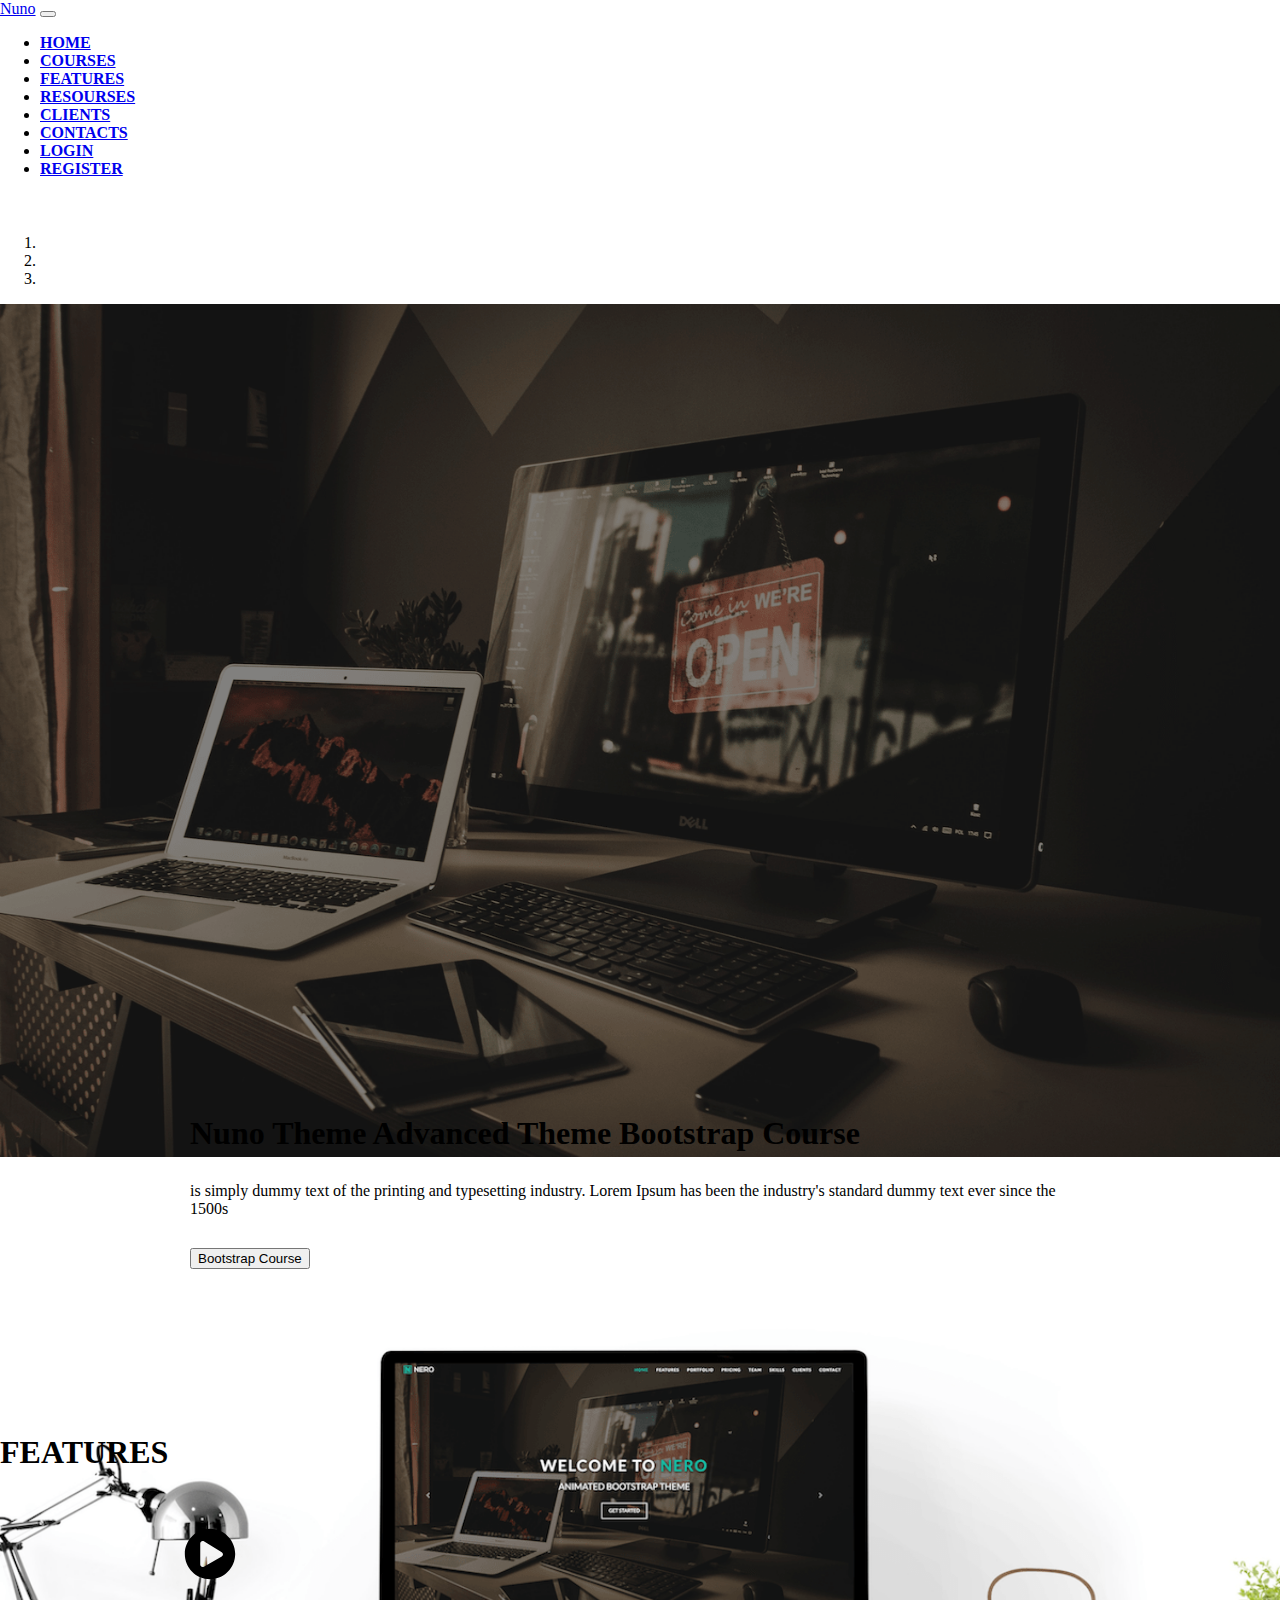
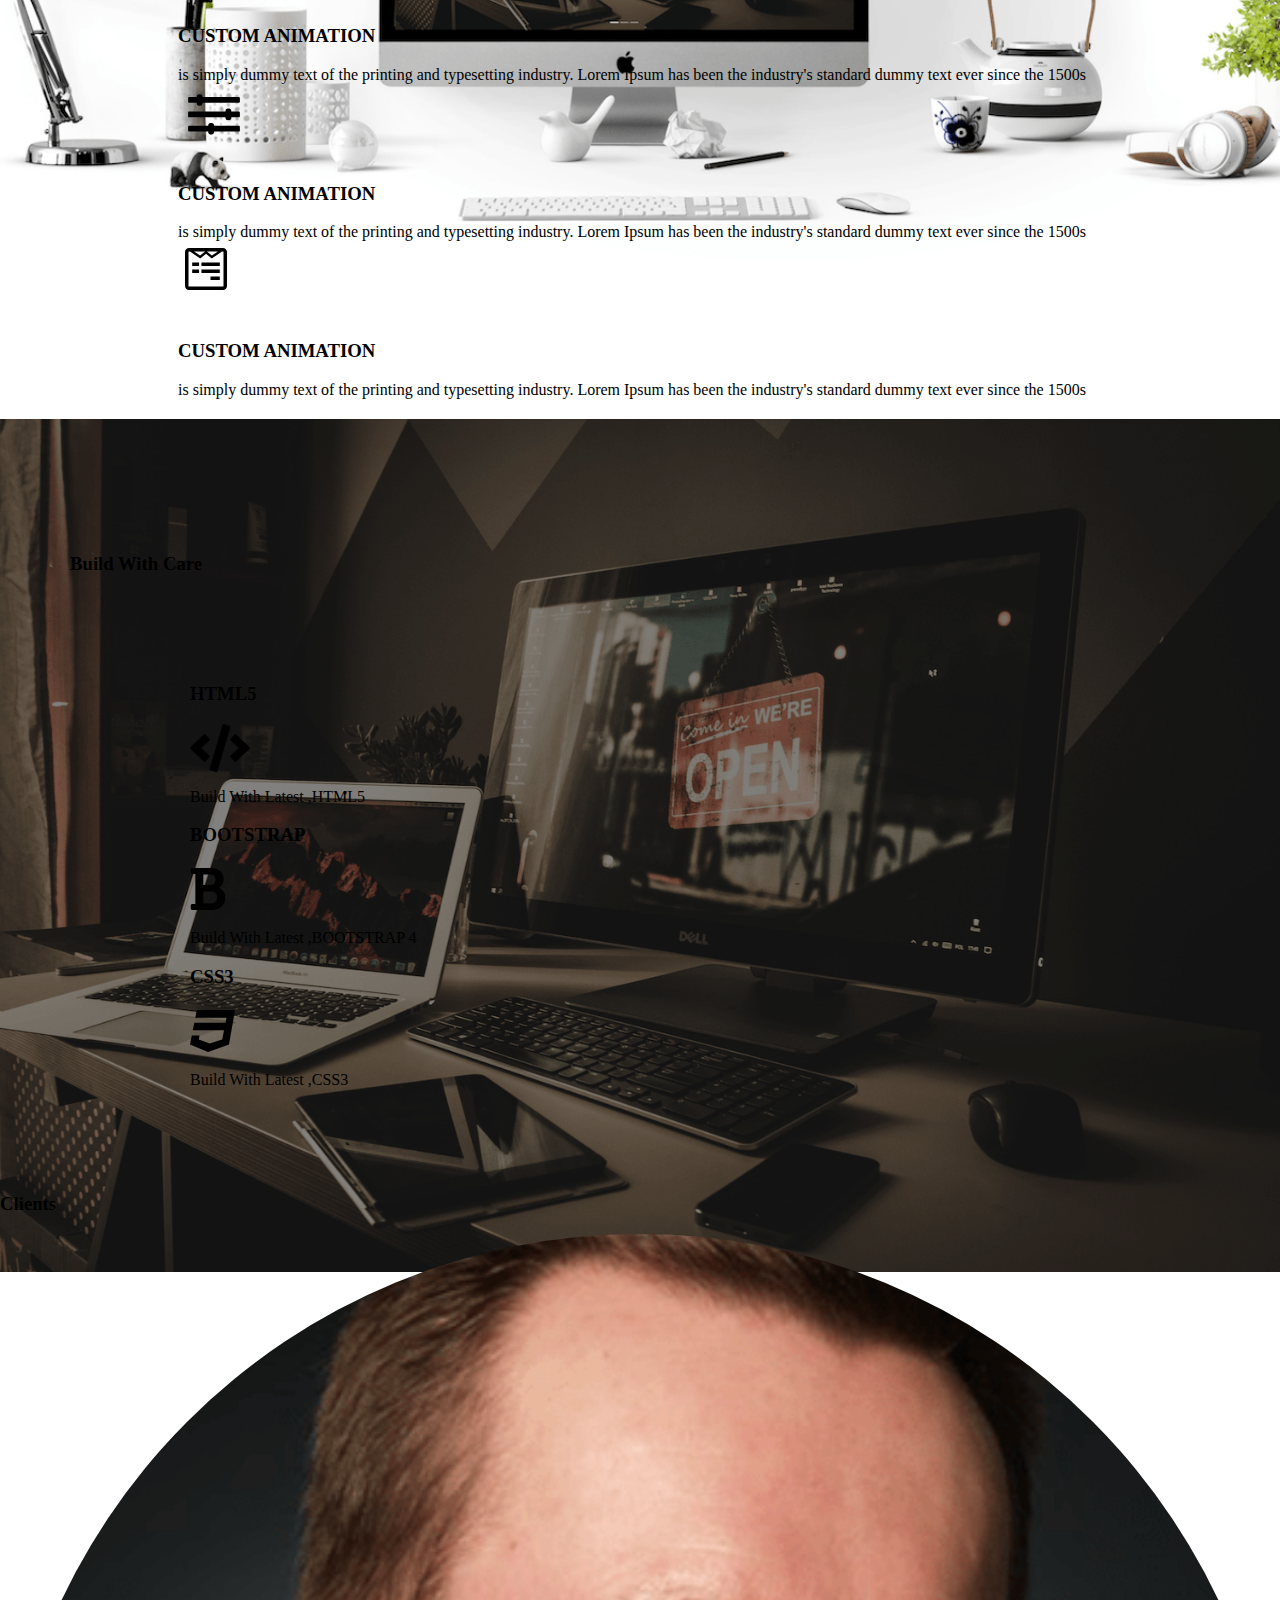
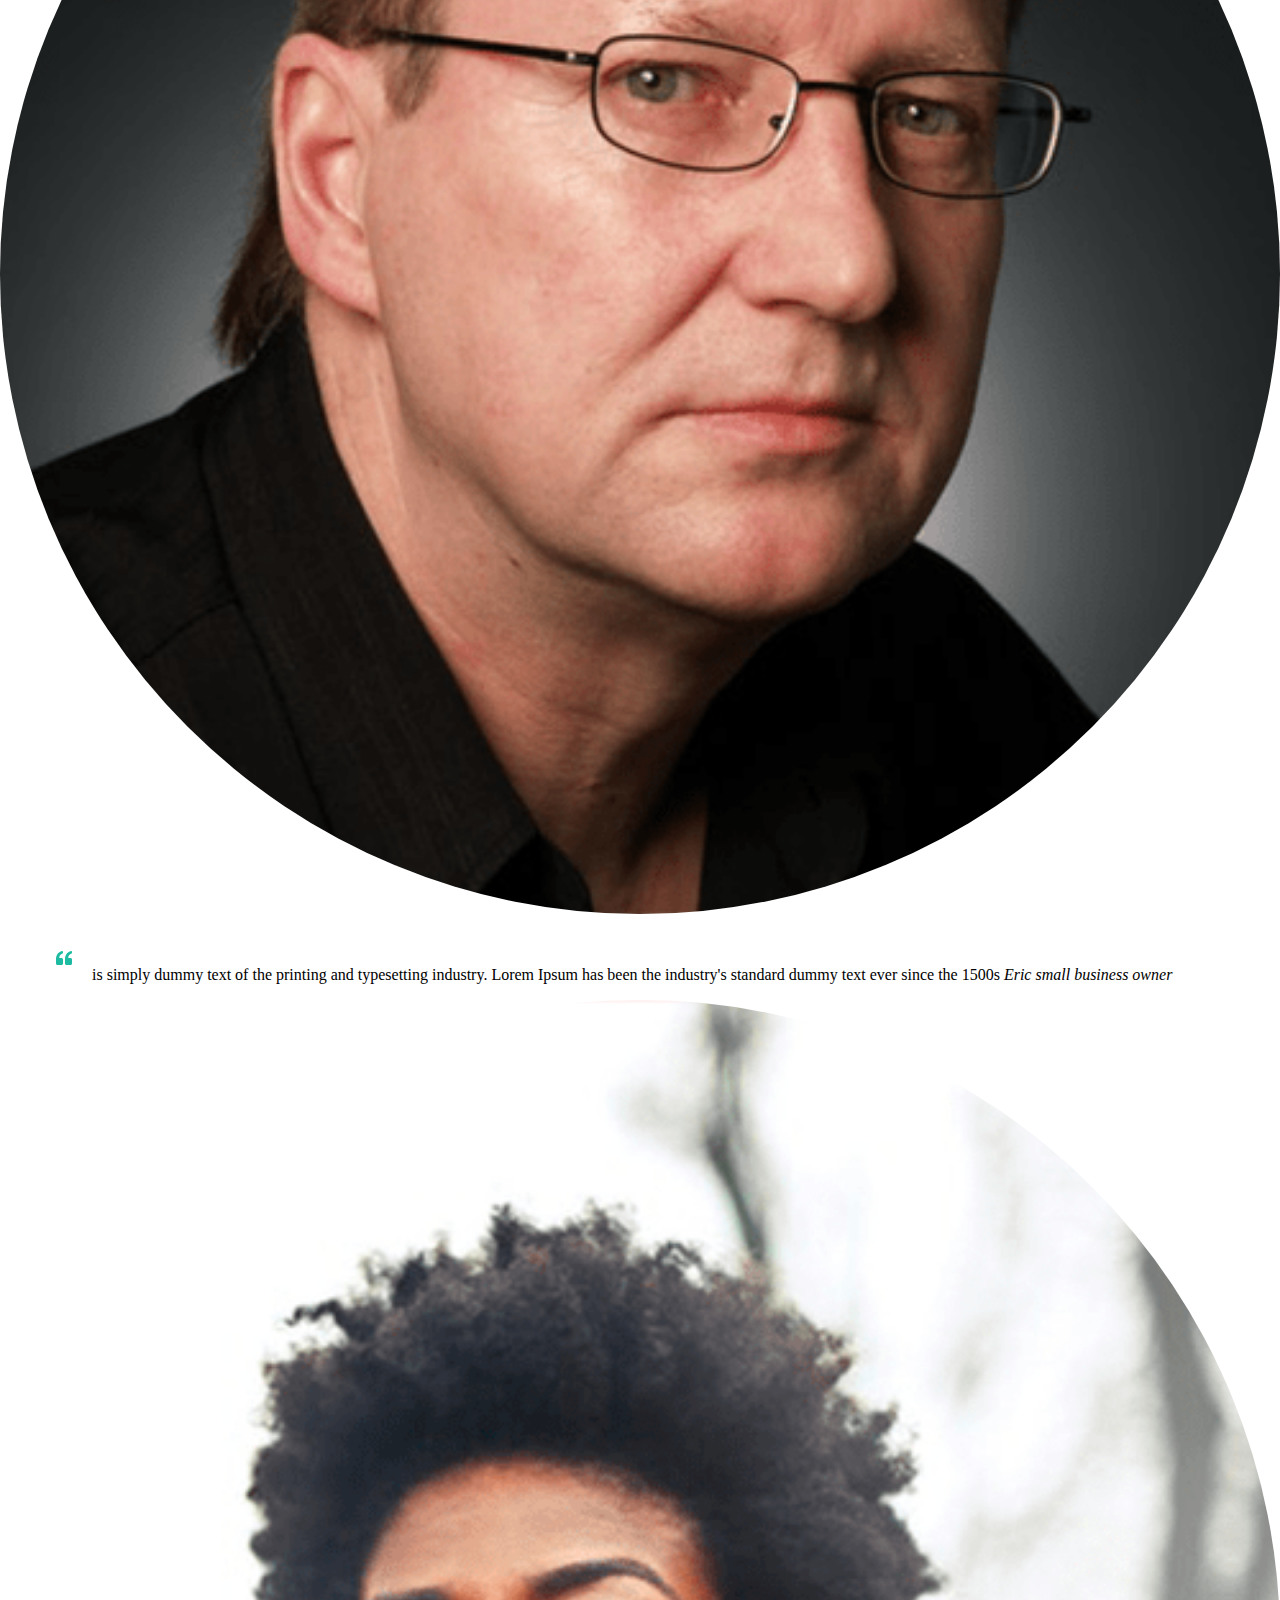
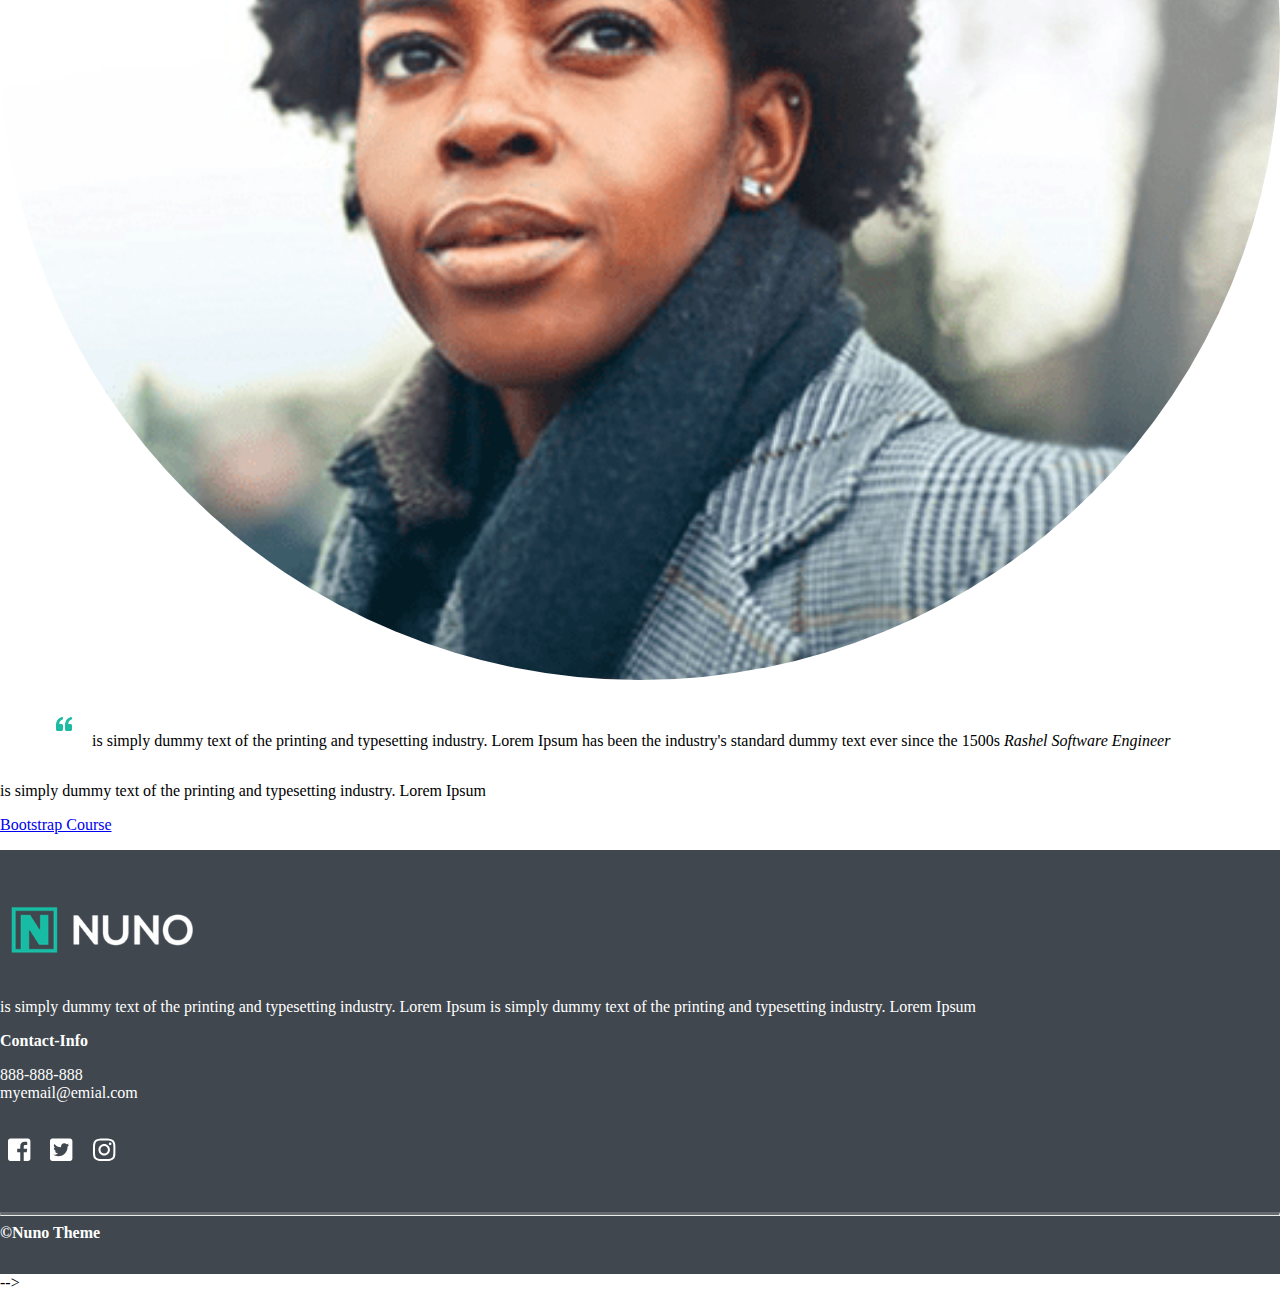
<file: index.html>
<!DOCTYPE html>
<html>
    <head>
            <meta charset="utf-8">
            <meta name="viewport" content="width=device-width, initial-scale=1">
            <link rel="stylesheet" href="https://cdn.jsdelivr.net/npm/bootstrap@4.5.3/dist/css/bootstrap.min.css" integrity="sha384-TX8t27EcRE3e/ihU7zmQxVncDAy5uIKz4rEkgIXeMed4M0jlfIDPvg6uqKI2xXr2" crossorigin="anonymous">
        <link rel="stylesheet" href="style.css">
        <style>
           
        </style>
    </head>

     <body id='body' data-target=".navbar" data-offset="56" data-spy="scroll">
            <div class="container-fluid px-0">
                <nav class="navbar navbar-expand-lg navbar-dark bg-dark fixed-top">
                    <a class="navbar-brand" href="#">Nuno</a>
                    <button class="navbar-toggler" type="button" data-toggle="collapse" data-target="#navbarNav" aria-controls="navbarNav" aria-expanded="false" aria-label="Toggle navigation">
                      <span class="navbar-toggler-icon"></span>
                    </button>
                    <div class="collapse navbar-collapse" id="navbarNav">
                      <ul class="navbar-nav ml-auto">
                        <li class="nav-item">
                          <a class="nav-link" href="#body">Home</a>
                        </li>
                        <li class="nav-item">
                            <a class="nav-link" href="#course">Courses</a>
                          </li>
                        <li class="nav-item">
                          <a class="nav-link" href="#feature">Features</a>
                        </li>
                        <li class="nav-item">
                          <a class="nav-link" href="#resourses">Resourses</a>
                        </li>
                        <li class="nav-item">
                            <a class="nav-link" href="#clients">Clients</a>
                          </li>
                          <li class="nav-item">
                            <a class="nav-link" href="#contact">Contacts</a>
                          </li>
                           <li class="nav-item">
                            <a class="nav-link" href="login.html">Login</a>
                          </li>
                           <li class="nav-item">
                            <a class="nav-link" href="register.html">Register</a>
                          </li>
                      </ul>
                    </div>
                  </nav>
            <!-- start carousel-->
            <!-- /////////////////////////////// -->
          
                    <div id="carouselExampleIndicators" class="carousel slide" data-ride="carousel">
                            <ol class="carousel-indicators">
                              <li data-target="#carouselExampleIndicators" data-slide-to="0" class="active"></li>
                              <li data-target="#carouselExampleIndicators" data-slide-to="1"></li>
                              <li data-target="#carouselExampleIndicators" data-slide-to="2"></li>
                            </ol>
                            <div class="carousel-inner">
                              <div class="carousel-item active">
                                <img src="img\computers.png" class="d-block " alt="...">
                              </div>
                              <div class="carousel-item">
                                <img src="img\apple.png" class="d-block" alt="...">
                              </div>
                              <div class="carousel-item">
                                <img src="img\computers.png" class="d-block " alt="...">
                              </div>
                            </div>
                            <a class="carousel-control-prev" href="#carouselExampleIndicators" role="button" data-slide="prev">
                              <span class="carousel-control-prev-icon" aria-hidden="true"></span>
                              <span class="sr-only">Previous</span>
                            </a>
                            <a class="carousel-control-next" href="#carouselExampleIndicators" role="button" data-slide="next">
                              <span class="carousel-control-next-icon" aria-hidden="true"></span>
                              <span class="sr-only">Next</span>
                            </a>
                          </div>
            
             <!-- /////////////////////////////// -->
             <!-- end carousel-->
             <!-- start courses section-->
             <div  id="course" class="course">
                <div class="row">
                    <div class="col-sm-12 text-center">
                       <div class="courses-section">
                           <h1>Nuno Theme Advanced Theme Bootstrap Course</h1>
                           <p>is simply dummy text of the printing and typesetting industry. Lorem Ipsum has been the industry's standard dummy text ever since the 1500s</p>
                           <button type="button" class="btn btn-secondary btn-lg">Bootstrap Course</button>
                       </div>
                    </div>
                 </div>
             </div>
             
               <!-- end courses section-->
               <!-- start features section-->
               <div id="feature">
                  <div class="jumbotron">
                      <div class="row ">
                          <div class="col-12 text-center features-header ">
                             <h1>FEATURES</h1>
                          </div>
                       </div>
                          <div class="features">
                            <div class="row">
                               <div class="col-md-4">
                                   <i class="fas fa-play-circle fa-4x myicon" data-fa-transform="shrink-3 up-5"></i> 
                                   <h3>CUSTOM ANIMATION</h3>
                                   <p>is simply dummy text of the printing and typesetting industry. Lorem Ipsum has been the industry's standard dummy text ever since the 1500s</p>
                                </div>
                                <div class="col-md-4">
                                   <i class="fas fa-sliders-h fa-4x myicon" data-fa-transform="shrink-4.5 up-4.5"></i> 
                                   <h3>CUSTOM ANIMATION</h3>
                                   <p>is simply dummy text of the printing and typesetting industry. Lorem Ipsum has been the industry's standard dummy text ever since the 1500s</p>
                                </div>
                                <div class="col-md-4">
                                   <i class="fab fa-wpforms fa-4x myicon" data-fa-transform="shrink-4 up-5"></i> 
                                   <h3>CUSTOM ANIMATION</h3>
                                   <p>is simply dummy text of the printing and typesetting industry. Lorem Ipsum has been the industry's standard dummy text ever since the 1500s</p>
                                </div>
                            </div>
                             
                          </div>
                   </div>
               </div>
              
               <!-- end features section-->
                <!-- start  resourses section-->
               <div id="resourses" >
                  <div class="resources-header">
                      <div class="row text-center">
                          <div class="col-12">
                              <h3 class="heading">Build With Care</h3>
                           </div>
                        </div>
                  </div>
                     
                    <div class="resources-content">
                        <div class="row">
                            <div class="col-md-4 text-center">
                                 <h3>HTML5</h3>
                                 <div class="feature ">
                                  <i class="fas fa-code fa-3x"></i>
                                </div>
                                <p class="lead"> Build With Latest ,HTML5</p>
                            </div>
                             <div class="col-md-4 text-center">
                                 <h3>BOOTSTRAP</h3>
                                 <div class="feature">
                                  <i class="fas fa-bold fa-3x"></i>
                                </div>
                                <p class="lead"> Build With Latest ,BOOTSTRAP 4</p>
                            </div>
                             <div class="col-md-4 text-center">
                                 <h3>CSS3</h3>
                                 <div class="feature">
                                  <i class="fab fa-css3 fa-3x"></i>
                                </div>
                                <p class="lead"> Build With Latest ,CSS3</p>
                            </div>
                           </div>
                    </div>
        
                </div>
             
               

                 <!-- end  resourses section-->
                  <!--- Start Clients Section -->
    <div id="clients">
        <!--- Start jumbotron Section -->
        <div class="jumbotron">
           <div class="col-12 text-center">
                <h3 class="heading">Clients</h3>
                 
             </div>
        </div>
        <div class="row">
            <div class="col-md-6 clients">
               <div class="row">
                  <div class="col-md-4">
                      <img src="img/client1.png">
                   </div>
                   <div class="col-md-8">
                     <blockquote>
                         <i class="fas fa-quote-left"></i>
                         is simply dummy text of the printing and typesetting industry. Lorem Ipsum has been the industry's standard dummy text ever since the 1500s
                         
                        <cite> Eric small business owner</cite>
                      </blockquote>
                   </div>
                </div>
            </div>
               <div class="col-md-6 clients">
               <div class="row">
                  <div class="col-md-4">
                      <img src="img/client2.png">
                   </div>
                   <div class="col-md-8">
                     <blockquote>
                         <i class="fas fa-quote-left"></i>
                         is simply dummy text of the printing and typesetting industry. Lorem Ipsum has been the industry's standard dummy text ever since the 1500s
                         
                        <cite>  Rashel Software Engineer</cite>
                      </blockquote>
                   </div>
                </div>
            </div>
        
        </div>
        </div> 
         <!--- End Row Section -->
        <!--- End jumbotron Section -->
        <div class="col-12 narrow text-center">
            <p class="lead">is simply dummy text of the printing and typesetting industry. Lorem Ipsum </p>
            <a class="btn btn-secondary" href="#">Bootstrap Course</a>
        
        </div>
   
  <!--- End Clients Section -->
   <!--- End Clients Section -->
    <!--- Start Contact Section -->
    <div id="contact" class="offset">
        <footer>
          <div class="row justify-content-center">
              <div class="col-md-5 text-center">
                  <img src="img/nuno.png">
                  <p>is simply dummy text of the printing and typesetting industry. Lorem Ipsum is simply dummy text of the printing and typesetting industry. Lorem Ipsum </p>
                  <strong>Contact-Info</strong>
                  <p>888-888-888<br>myemail@emial.com</p>
                  <a href="#"><i class="fab fa-facebook-square"></i></a>
                  <a href="#"><i class="fab fa-twitter-square"></i></a>
                  <a href="#"><i class="fab fa-instagram"></i></a>
              </div>
            </div>
            <div class="row">
                <div class="col-12 text-center">
                    <hr class="socket">
                    <strong>&copy;Nuno Theme</strong>
                  </div>
            </div>
            
            
       </footer>
     </div> -->
     </div>

     
   <!--- End Contact Section -->
            </div> <!-- ENd of fluid Container -->
           
            <script src="https://code.jquery.com/jquery-3.5.1.slim.min.js" integrity="sha384-DfXdz2htPH0lsSSs5nCTpuj/zy4C+OGpamoFVy38MVBnE+IbbVYUew+OrCXaRkfj" crossorigin="anonymous"></script>
            <script src="https://cdn.jsdelivr.net/npm/popper.js@1.16.1/dist/umd/popper.min.js" integrity="sha384-9/reFTGAW83EW2RDu2S0VKaIzap3H66lZH81PoYlFhbGU+6BZp6G7niu735Sk7lN" crossorigin="anonymous"></script>
            <script src="https://cdn.jsdelivr.net/npm/bootstrap@4.5.3/dist/js/bootstrap.min.js" integrity="sha384-w1Q4orYjBQndcko6MimVbzY0tgp4pWB4lZ7lr30WKz0vr/aWKhXdBNmNb5D92v7s" crossorigin="anonymous"></script>
            <script src="js/fontawsome.js"></script>
            <script>
             
            </script>
     </body>
</html>
</file>
<file: style.css>
* {
  box-sizing: border-box;
}

body {
  padding: 0px;
  margin: 0px;
}

.container-fluid {
  overflow-x: hidden;
}

.navbar-dark .navbar-nav .nav-link {
  text-transform: uppercase;
  font-weight: bolder;
}

.navbar-nav .nav-link.active {
  color: greenyellow !important;
}

.slide {
  margin-top: 56px;
}

.carousel-inner {
  height: 80vh;
}

.carousel-inner img {
  width: 100%;
}

.courses-section {
  margin: auto;
  width: 80%;
  height: 300px;
  padding: 30px;
}
.courses-section button, .courses-section h1, .courses-section p {
  margin-bottom: 30px;
}

#course {
  padding: 40px;
}

.features {
  width: 80%;
  margin: auto;
  padding: 50px;
  background-color-color: green;
}

.features-header {
  margin-top: 30px;
}

#resourses {
  padding: 40px;
}

.resources-content {
  width: 80%;
  margin: auto;
  padding: 30px;
}

.resources-header {
  padding: 30px;
  margin-bottom: 10px;
}

#clients {
  overflow-x: hidden;
}

#clients img {
  width: 100%;
  border-radius: 50%;
}

blockquote svg.svg-inline--fa {
  color: #1ebba3;
  margin: 1rem;
}

footer {
  background-color: #40474e;
  color: white;
  padding: 2rem 0 2rem;
  margin-top: 1rem;
}

#contact {
  overflow-x: hidden;
}

footer img {
  height: 3rem;
  margin: 1.5rem 0;
}

footer a {
  color: white;
}

footer svg.svg-inline--fa {
  font-size: 1.6rem;
  margin: 1.2rem 0.5rem 0rem;
}

footer svg.svg-inline--fa:hover {
  color: #1ebba3 !important;
}

hr.socket {
  width: 100%;
  border-top: 0.2rem solid #666b71;
  margin-top: 3rem;
}

@media (max-width: 767px) {
  .courses-section {
    padding: 0px;
  }
  .courses-section button, .courses-section h1, .courses-section p {
    margin-bottom: 0px;
  }

  #clients {
    width: 90%;
  }
  #clients #clients img {
    display: block;
    max-width: 50%;
    margin: 0 auto;
  }
}

/*# sourceMappingURL=style.css.map */
</file>
